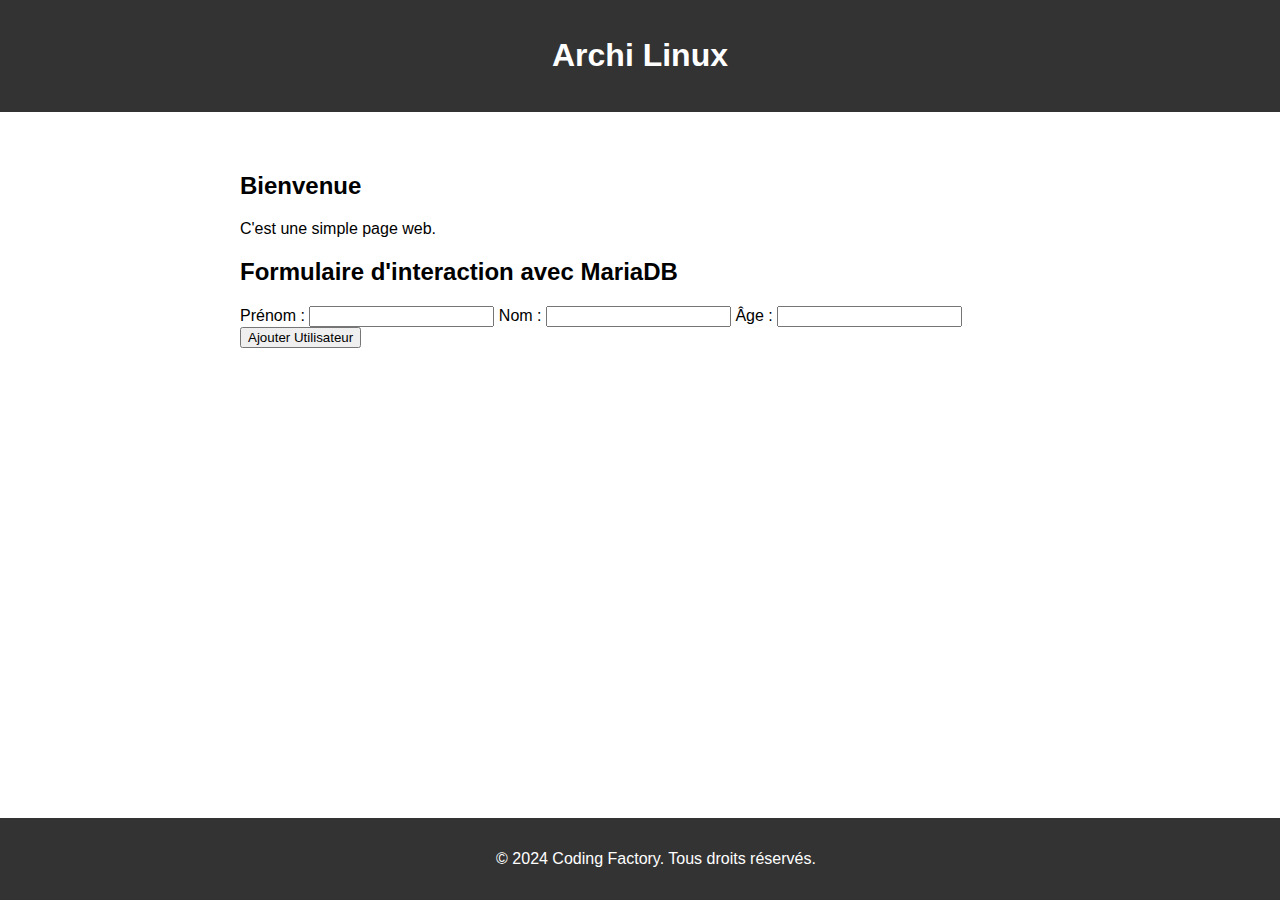
<file: site.html>
<!DOCTYPE html>
<html lang="en">
    <head>
        <meta charset="UTF-8">
        <meta name="viewport" content="width=device-width, initial-scale=1.0">
        <title>Mon Site</title>
        <link rel="stylesheet" href="site.css">
    </head>
    <body>
        <header>
            <h1>Archi Linux</h1>
        </header>
        
        <main>
            <section>
                <h2>Bienvenue</h2>
                <p>C'est une simple page web.</p>
            </section>

            <section>
                <h2>Formulaire d'interaction avec MariaDB</h2>
                <form id="myForm" action="site.php" method="post">
                    <label for="firstname">Prénom :</label>
                    <input type="text" id="firstname" name="firstname" required>

                    <label for="lastname">Nom :</label>
                    <input type="text" id="lastname" name="lastname" required>

                    <label for="age">Âge :</label>
                    <input type="text" id="age" name="age" required>

                    <button type="button" onclick="addUser()">Ajouter Utilisateur</button>
                </form>
            </section>
        </main>
        
        <footer>
            <p>&copy; 2024 Coding Factory. Tous droits réservés.</p>
        </footer>
    </body>
</html>
</file>
<file: site.css>
body {
    font-family: Arial, sans-serif;
    margin: 0;
    padding: 0;
}

header {
    background-color: #333;
    color: #fff;
    text-align: center;
    padding: 1em;
}

main {
    max-width: 800px;
    margin: 20px auto;
    padding: 20px;
}

section {
    margin-bottom: 20px;
}

footer {
    background-color: #333;
    color: #fff;
    text-align: center;
    padding: 1em;
    position: fixed;
    bottom: 0;
    width: 100%;
}
</file>
